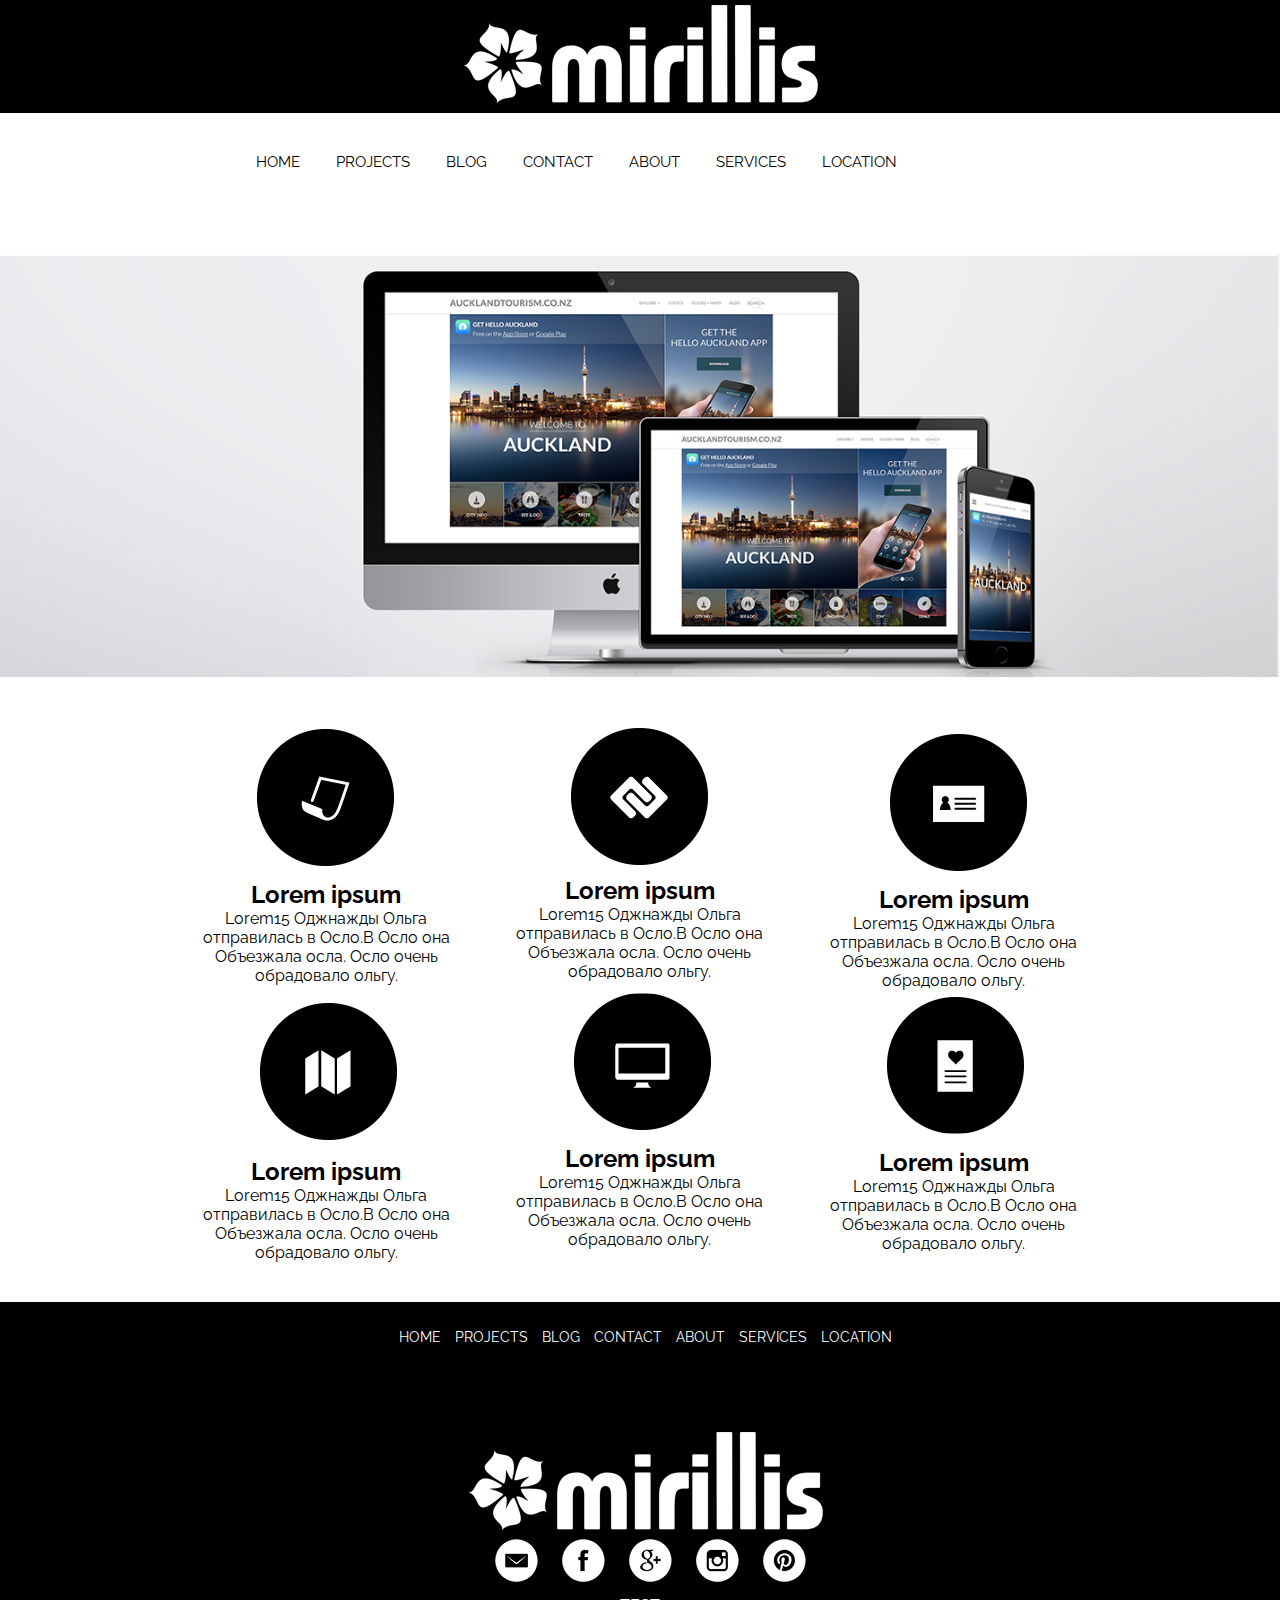
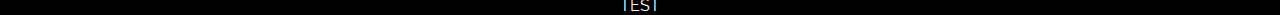
<file: index.html>
<!DOCTYPE html>
<html lang="en">
  <head>
    <meta charset="utf-8">
    <title>Далеко не первая страница!</title>
    <link rel="stylesheet" href="css/style.css">
    <link href="https://fonts.googleapis.com/css?family=Raleway" rel="stylesheet">
  </head>
  <body>
    <header>
      <div class="logo">
        <a href="index.html"><img class="grafficlogo" src="image/logo.png" alt="Logo"></a>
      </div>

      <nav>
        <div class="topnav" id="myTopnav">
          <a href="index.html">HOME</a>
          <a href="projects.html">PROJECTS</a>
          <a href="blog.html">BLOG</a>
          <a href="contact.html">CONTACT</a>
          <a href="about.html">ABOUT</a>
          <a href="services.html">SERVICES</a>
          <a href="location.html">LOCATION</a>
          <a id="menu" href="#" class="icon" >&#9776;</a>
        </div>
      </nav>

    </header>
    <main>
      <img  src="image/web.jpg" alt="WEB" class="mw-100">
      <div class="advantages__container">
        <div class="advantages">
          <div class="advantages__item">
            <img src="image/1.png" alt="">
            <h2>Lorem ipsum </h2>
            <p>Lorem15 Оджнажды Ольга отправилась в Осло.В Осло она Объезжала осла.  Осло очень обрадовало ольгу.</p>
          </div>
          <div class="advantages__item">
            <img src="image/2.png" alt="">
            <h2>Lorem ipsum </h2>
            <p>Lorem15 Оджнажды Ольга отправилась в Осло.В Осло она Объезжала осла.  Осло очень обрадовало ольгу.</p>
          </div>
          <div class="advantages__item">
            <img src="image/3.png" alt="">
            <h2>Lorem ipsum </h2>
            <p>Lorem15 Оджнажды Ольга отправилась в Осло.В Осло она Объезжала осла.  Осло очень обрадовало ольгу.</p>
          </div>
          <div class="advantages__item">
            <img src="image/4.png" alt="">
            <h2>Lorem ipsum </h2>
            <p>Lorem15 Оджнажды Ольга отправилась в Осло.В Осло она Объезжала осла.  Осло очень обрадовало ольгу.</p>
          </div>
          <div class="advantages__item">
            <img src="image/5.png" alt="">
            <h2>Lorem ipsum </h2>
            <p>Lorem15 Оджнажды Ольга отправилась в Осло.В Осло она Объезжала осла.  Осло очень обрадовало ольгу.</p>
          </div>
          <div class="advantages__item">
            <img src="image/6.png" alt="">
            <h2>Lorem ipsum </h2>
            <p>Lorem15 Оджнажды Ольга отправилась в Осло.В Осло она Объезжала осла.  Осло очень обрадовало ольгу.</p>
          </div>
        </div>
      </div>
    </main>

    <footer>
      <nav>
        <a href="index.html">HOME</a>
        <a href="projects.html">PROJECTS</a>
        <a href="blog.html">BLOG</a>
        <a href="contact.html">CONTACT</a>
        <a href="about.html">ABOUT</a>
        <a href="services.html">SERVICES</a>
        <a href="location.html">LOCATION</a>
    </nav>
    <div class="logo">
      <a href="index.html"><img class="grafficlogo" src="image/logo.png" alt="Logo"></a>
    </div>

    <div class="social">
      <a href="#"><img class="social_icon" src="image/social_icon/em.png" alt=""></a>
      <a href="#"><img class="social_icon" src="image/social_icon/face.png" alt=""></a>
      <a href="#"><img class="social_icon" src="image/social_icon/goo.png" alt=""></a>
      <a href="#"><img class="social_icon" src="image/social_icon/inst.png" alt=""></a>
      <a href="#"><img class="social_icon" src="image/social_icon/pint.png" alt=""></a>
    </div>
    <p>TEST </p>
    </footer>



    <script src="js/script.js"></script>
  </body>
</html>
</file>
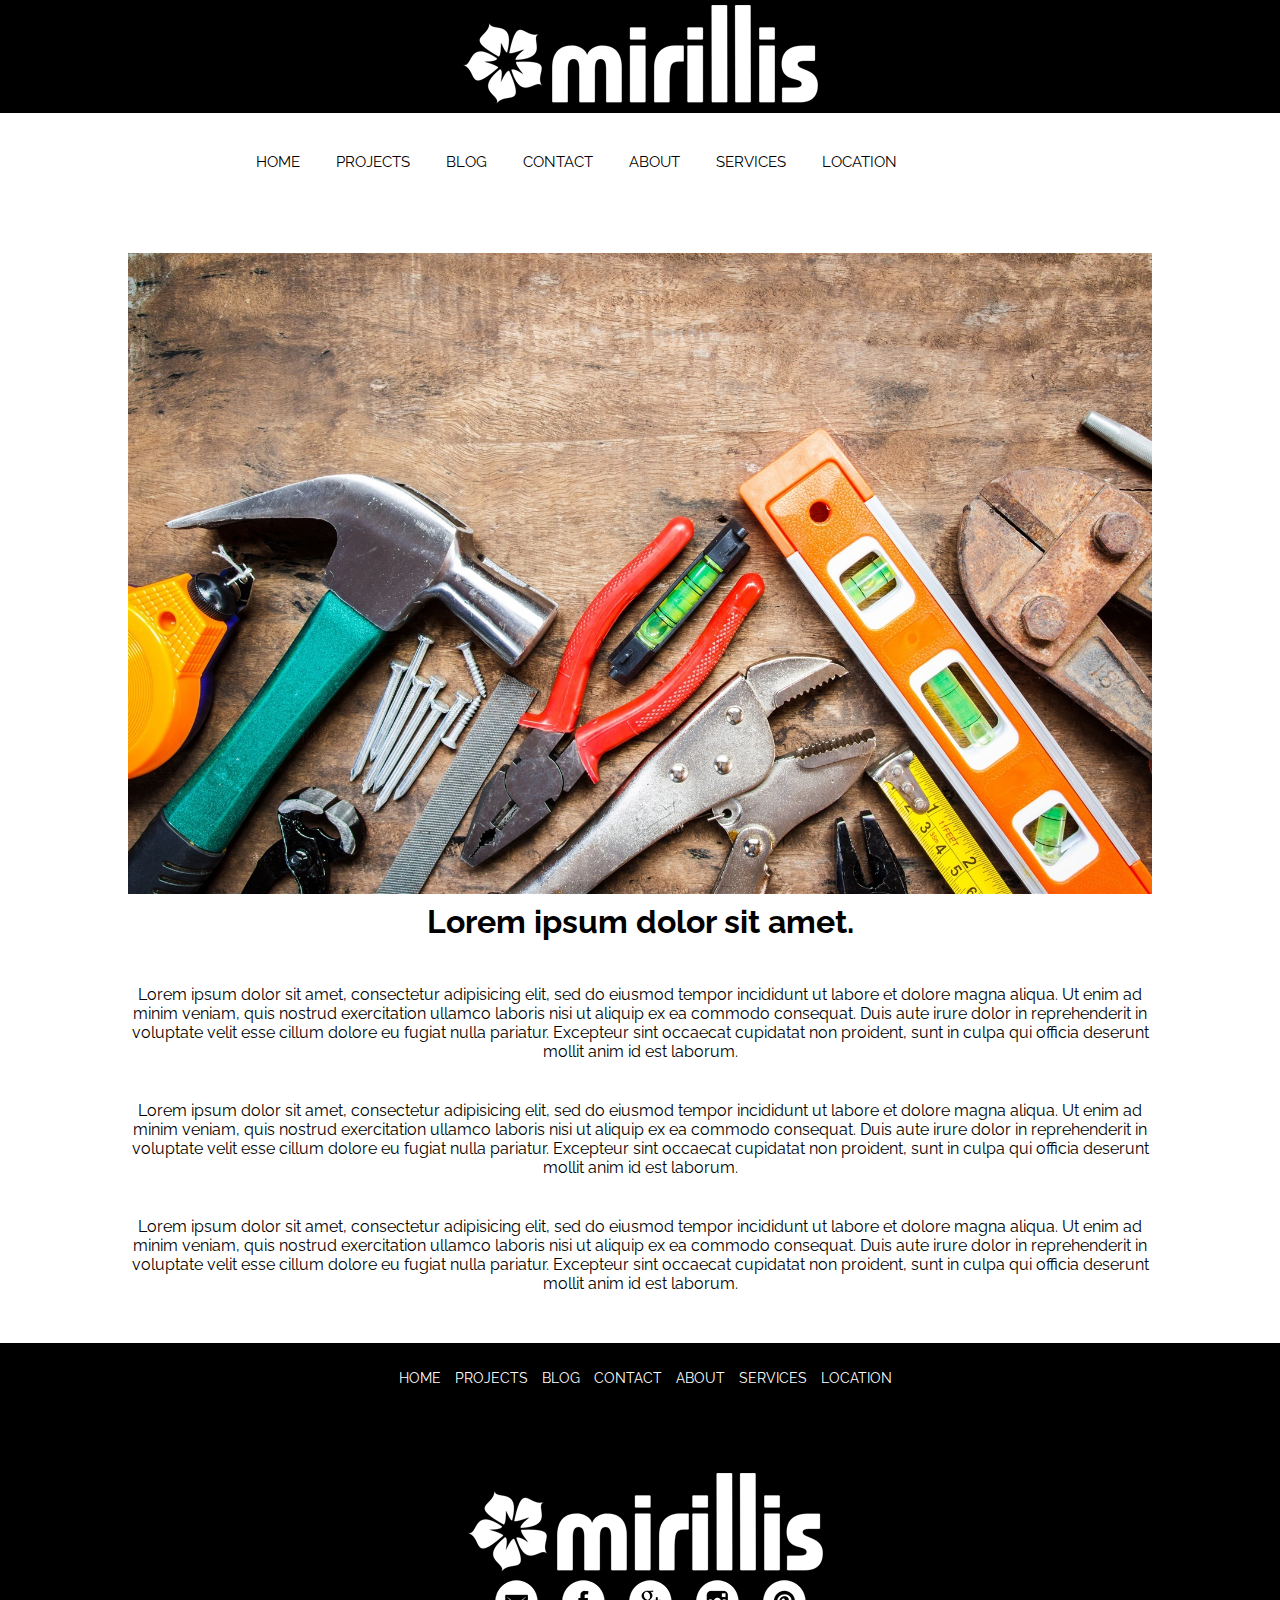
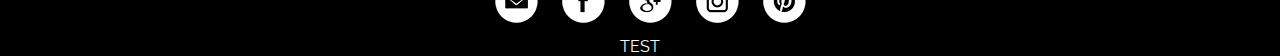
<file: about.html>
<!DOCTYPE html>
<html lang="en">
  <head>
    <meta charset="utf-8">
    <title>Далеко не первая страница!</title>
    <link rel="stylesheet" href="css/style.css">
    <link href="https://fonts.googleapis.com/css?family=Raleway" rel="stylesheet">
  </head>
  <body>
    <header>
      <div class="logo">
        <a href="index.html"><img class="grafficlogo" src="image/logo.png" alt="Logo"></a>
      </div>

      <nav>
        <div class="topnav" id="myTopnav">
          <a href="index.html">HOME</a>
          <a href="projects.html">PROJECTS</a>
          <a href="blog.html">BLOG</a>
          <a href="contact.html">CONTACT</a>
          <a href="about.html">ABOUT</a>
          <a href="services.html">SERVICES</a>
          <a href="location.html">LOCATION</a>
          <a id="menu" href="#" class="icon" >&#9776;</a>
        </div>
      </nav>

    </header>
    <main>
      <div class="about__container">
        <img src="image/about1.jpg" alt="">
        <h1>Lorem ipsum dolor sit amet.</h1>
        <p>Lorem ipsum dolor sit amet, consectetur adipisicing elit, sed do eiusmod tempor incididunt ut labore et dolore magna aliqua. Ut enim ad minim veniam, quis nostrud exercitation ullamco laboris nisi ut aliquip ex ea commodo consequat. Duis aute irure dolor in reprehenderit in voluptate velit esse cillum dolore eu fugiat nulla pariatur. Excepteur sint occaecat cupidatat non proident, sunt in culpa qui officia deserunt mollit anim id est laborum.</p>
        <p>Lorem ipsum dolor sit amet, consectetur adipisicing elit, sed do eiusmod tempor incididunt ut labore et dolore magna aliqua. Ut enim ad minim veniam, quis nostrud exercitation ullamco laboris nisi ut aliquip ex ea commodo consequat. Duis aute irure dolor in reprehenderit in voluptate velit esse cillum dolore eu fugiat nulla pariatur. Excepteur sint occaecat cupidatat non proident, sunt in culpa qui officia deserunt mollit anim id est laborum.</p>
        <p>Lorem ipsum dolor sit amet, consectetur adipisicing elit, sed do eiusmod tempor incididunt ut labore et dolore magna aliqua. Ut enim ad minim veniam, quis nostrud exercitation ullamco laboris nisi ut aliquip ex ea commodo consequat. Duis aute irure dolor in reprehenderit in voluptate velit esse cillum dolore eu fugiat nulla pariatur. Excepteur sint occaecat cupidatat non proident, sunt in culpa qui officia deserunt mollit anim id est laborum.</p>        
      </div>
    </main>

    <footer>
      <nav>
        <a href="index.html">HOME</a>
        <a href="projects.html">PROJECTS</a>
        <a href="blog.html">BLOG</a>
        <a href="contact.html">CONTACT</a>
        <a href="about.html">ABOUT</a>
        <a href="services.html">SERVICES</a>
        <a href="location.html">LOCATION</a>
    </nav>
    <div class="logo">
      <a href="index.html"><img class="grafficlogo" src="image/logo.png" alt="Logo"></a>
    </div>

    <div class="social">
      <a href="#"><img class="social_icon" src="image/social_icon/em.png" alt=""></a>
      <a href="#"><img class="social_icon" src="image/social_icon/face.png" alt=""></a>
      <a href="#"><img class="social_icon" src="image/social_icon/goo.png" alt=""></a>
      <a href="#"><img class="social_icon" src="image/social_icon/inst.png" alt=""></a>
      <a href="#"><img class="social_icon" src="image/social_icon/pint.png" alt=""></a>
    </div>
    <p>TEST </p>
    </footer>



    <script src="js/script.js"></script>
  </body>
</html>
</file>
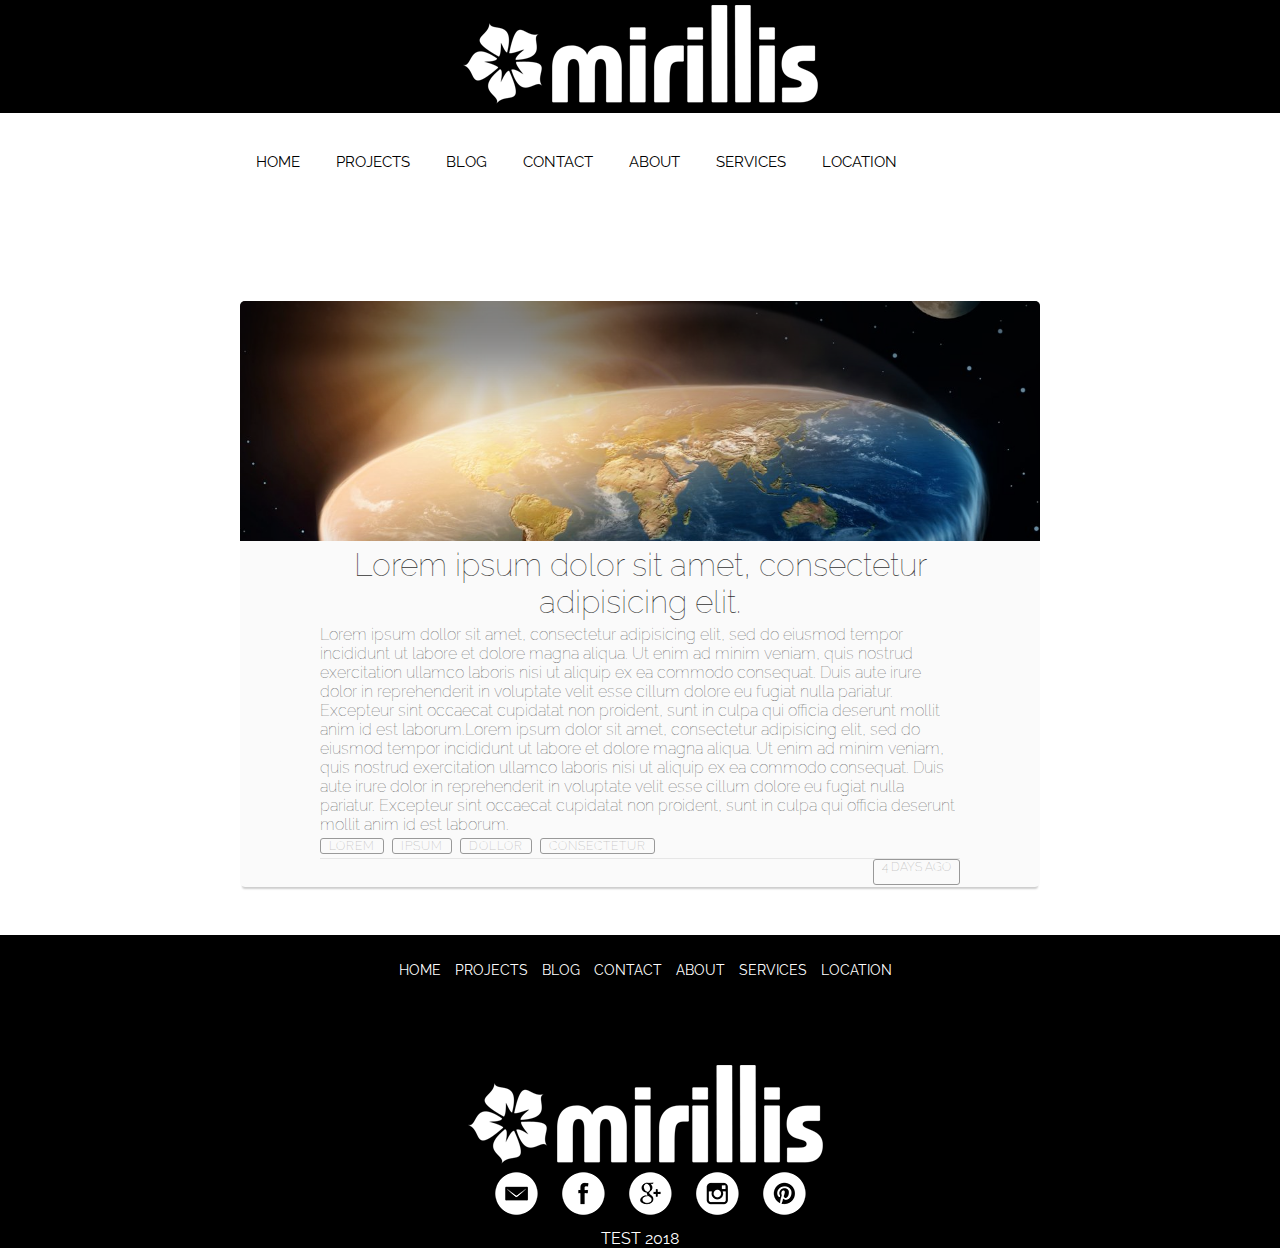
<file: blog.html>
<!DOCTYPE html>
<html lang="en">
  <head>
    <meta charset="utf-8">
    <title>Далеко не первая страница!</title>
    <link rel="stylesheet" href="css/style.css">
    <link href="https://fonts.googleapis.com/css?family=Raleway" rel="stylesheet">
  </head>
  <body>
    <header>
      <div class="logo">
        <a href="index.html"><img class="grafficlogo" src="image/logo.png" alt="Logo"></a>
      </div>

      <nav>
        <div class="topnav" id="myTopnav">
          <a href="index.html">HOME</a>
          <a href="projects.html">PROJECTS</a>
          <a href="blog.html">BLOG</a>
          <a href="contact.html">CONTACT</a>
          <a href="about.html">ABOUT</a>
          <a href="services.html">SERVICES</a>
          <a href="location.html">LOCATION</a>
          <a id="menu" href="#" class="icon" >&#9776;</a>
        </div>
      </nav>

    </header>

    <main class="project">
      <div class="blog-container">
        <div class="blog-header">
          <div class="blog-cover">

          </div>
        </div>
        <div class="blog-body">
          <div class="blog-title">
            <h1><a href="#">Lorem ipsum dolor sit amet, consectetur adipisicing elit.</a></h1>
          </div>
          <div class="blog-text">
            <p>Lorem ipsum dollor sit amet, consectetur adipisicing elit, sed do eiusmod tempor incididunt ut labore et dolore magna aliqua. Ut enim ad minim veniam, quis nostrud exercitation ullamco laboris nisi ut aliquip ex ea commodo consequat. Duis aute irure dolor in reprehenderit in voluptate velit esse cillum dolore eu fugiat nulla pariatur. Excepteur sint occaecat cupidatat non proident, sunt in culpa qui officia deserunt mollit anim id est laborum.Lorem ipsum dolor sit amet, consectetur adipisicing elit, sed do eiusmod tempor incididunt ut labore et dolore magna aliqua. Ut enim ad minim veniam, quis nostrud exercitation ullamco laboris nisi ut aliquip ex ea commodo consequat. Duis aute irure dolor in reprehenderit in voluptate velit esse cillum dolore eu fugiat nulla pariatur. Excepteur sint occaecat cupidatat non proident, sunt in culpa qui officia deserunt mollit anim id est laborum.</p>
          </div>
          <div class="blog-tags">
            <ul>
              <li><a href="#">Lorem</a></li>
              <li><a href="#">ipsum</a></li>
              <li><a href="#">dollor</a></li>
              <li><a href="#">consectetur</a></li>
            </ul>
          </div>
        </div>
        <div class="blog-footer">
          <ul>
            <li class="published-date"> 4 days ago</li>
          </ul>

        </div>
      </div>
    </main>


    <footer>
      <nav>
        <a href="index.html">HOME</a>
        <a href="projects.html">PROJECTS</a>
        <a href="blog.html">BLOG</a>
        <a href="contact.html">CONTACT</a>
        <a href="about.html">ABOUT</a>
        <a href="services.html">SERVICES</a>
        <a href="location.html">LOCATION</a>
    </nav>
    <div class="logo">
      <a href="index.html"><img class="grafficlogo" src="image/logo.png" alt="Logo"></a>
    </div>

    <div class="social">
      <a href="#"><img class="social_icon" src="image/social_icon/em.png" alt=""></a>
      <a href="#"><img class="social_icon" src="image/social_icon/face.png" alt=""></a>
      <a href="#"><img class="social_icon" src="image/social_icon/goo.png" alt=""></a>
      <a href="#"><img class="social_icon" src="image/social_icon/inst.png" alt=""></a>
      <a href="#"><img class="social_icon" src="image/social_icon/pint.png" alt=""></a>
    </div>
    <p>TEST 2018</p>
    </footer>



    <script src="js/script.js"></script>
  </body>
</html>
</file>
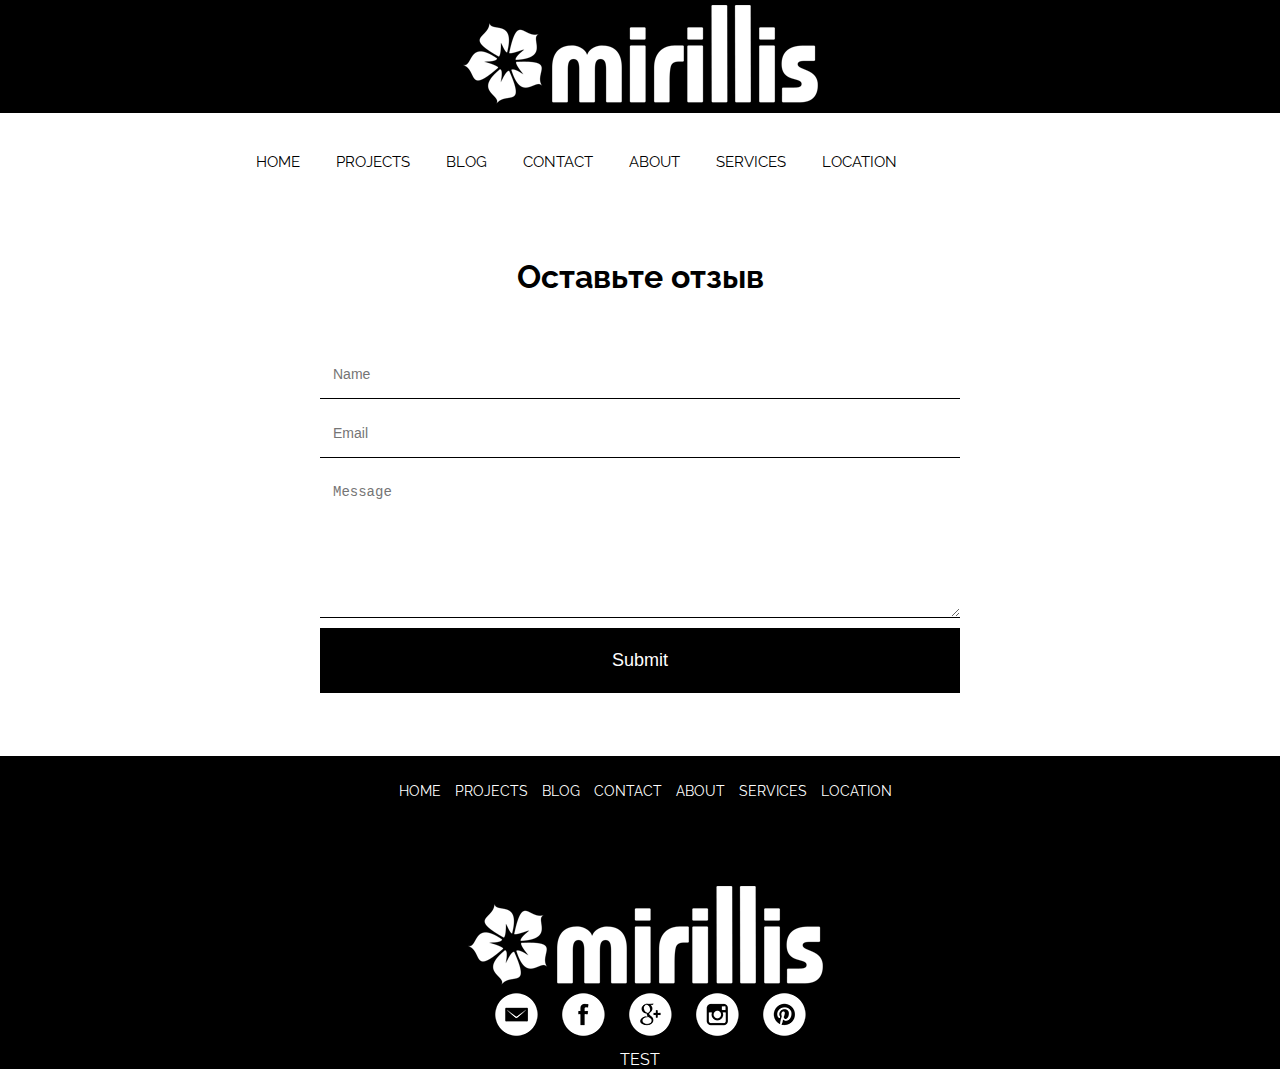
<file: contact.html>
<!DOCTYPE html>
<html lang="en">
  <head>
    <meta charset="utf-8">
    <title>Далеко не первая страница!</title>
    <link rel="stylesheet" href="css/style.css">
    <link href="https://fonts.googleapis.com/css?family=Raleway" rel="stylesheet">
  </head>
  <body>
    <header>
      <div class="logo">
        <a href="index.html"><img class="grafficlogo" src="image/logo.png" alt="Logo"></a>
      </div>

      <nav>
        <div class="topnav" id="myTopnav">
          <a href="index.html">HOME</a>
          <a href="projects.html">PROJECTS</a>
          <a href="blog.html">BLOG</a>
          <a href="contact.html">CONTACT</a>
          <a href="about.html">ABOUT</a>
          <a href="services.html">SERVICES</a>
          <a href="location.html">LOCATION</a>
          <a id="menu" href="#" class="icon" >&#9776;</a>
        </div>
      </nav>

    </header>
    <main>
      <h1>Оставьте отзыв</h1>
      <form class="form" action="index.html" method="post">
        <p><input type="text" name="name" class="feedback-input" placeholder="Name" ></p>
        <p><input type="email" name="email" class="feedback-input" placeholder="Email" ></p>
        <p><textarea name="text" id="comment" placeholder="Message" class="feedback-input"></textarea></p>
        <input type="submit" class="button-submit" value="Submit">
        <div class="ease"></div>


      </form>
    </main>

    <footer>
      <nav>
        <a href="index.html">HOME</a>
        <a href="projects.html">PROJECTS</a>
        <a href="blog.html">BLOG</a>
        <a href="contact.html">CONTACT</a>
        <a href="about.html">ABOUT</a>
        <a href="services.html">SERVICES</a>
        <a href="location.html">LOCATION</a>
    </nav>
    <div class="logo">
      <a href="index.html"><img class="grafficlogo" src="image/logo.png" alt="Logo"></a>
    </div>

    <div class="social">
      <a href="#"><img class="social_icon" src="image/social_icon/em.png" alt=""></a>
      <a href="#"><img class="social_icon" src="image/social_icon/face.png" alt=""></a>
      <a href="#"><img class="social_icon" src="image/social_icon/goo.png" alt=""></a>
      <a href="#"><img class="social_icon" src="image/social_icon/inst.png" alt=""></a>
      <a href="#"><img class="social_icon" src="image/social_icon/pint.png" alt=""></a>
    </div>
    <p>TEST </p>
    </footer>



    <script src="js/script.js"></script>
  </body>
</html>
</file>
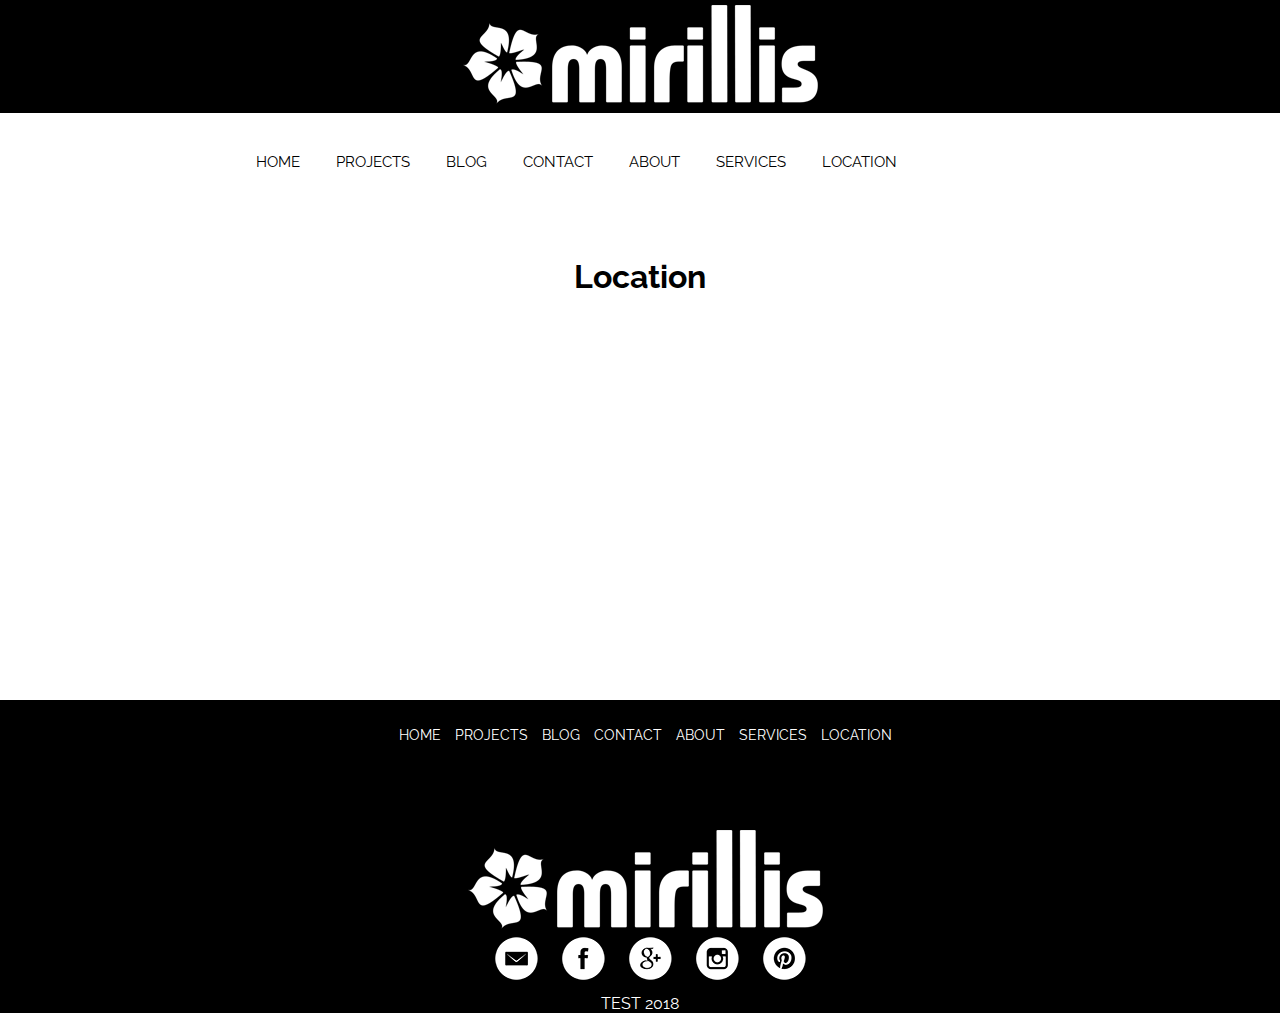
<file: location.html>
<!DOCTYPE html>
<html lang="en">
  <head>
    <meta charset="utf-8">
    <title>Далеко не первая страница!</title>
    <link rel="stylesheet" href="css/style.css">
    <link href="https://fonts.googleapis.com/css?family=Raleway" rel="stylesheet">
    <script src="https://api-maps.yandex.ru/2.1/?apikey=ac7f2c53-de51-4606-90fe-c329b1d493ae&lang=ru_RU"></script>
  </head>
  <body>
    <header>
      <div class="logo">
        <a href="index.html"><img class="grafficlogo" src="image/logo.png" alt="Logo"></a>
      </div>

      <nav>
        <div class="topnav" id="myTopnav">
          <a href="index.html">HOME</a>
          <a href="projects.html">PROJECTS</a>
          <a href="blog.html">BLOG</a>
          <a href="contact.html">CONTACT</a>
          <a href="about.html">ABOUT</a>
          <a href="services.html">SERVICES</a>
          <a href="location.html">LOCATION</a>
          <a id="menu" href="#" class="icon" >&#9776;</a>
        </div>
      </nav>

    </header>
    <main>
      <h1>Location</h1>
      <div class="map" id = "map">

      </div>
    </main>


    <footer>
      <nav>
        <a href="index.html">HOME</a>
        <a href="projects.html">PROJECTS</a>
        <a href="blog.html">BLOG</a>
        <a href="contact.html">CONTACT</a>
        <a href="about.html">ABOUT</a>
        <a href="services.html">SERVICES</a>
        <a href="location.html">LOCATION</a>
    </nav>
    <div class="logo">
      <a href="index.html"><img class="grafficlogo" src="image/logo.png" alt="Logo"></a>
    </div>

    <div class="social">
      <a href="#"><img class="social_icon" src="image/social_icon/em.png" alt=""></a>
      <a href="#"><img class="social_icon" src="image/social_icon/face.png" alt=""></a>
      <a href="#"><img class="social_icon" src="image/social_icon/goo.png" alt=""></a>
      <a href="#"><img class="social_icon" src="image/social_icon/inst.png" alt=""></a>
      <a href="#"><img class="social_icon" src="image/social_icon/pint.png" alt=""></a>
    </div>
    <p>TEST 2018</p>
    </footer>



    <script src="js/script.js"></script>
    <script src="js/yamaps.js"></script>
  </body>
</html>
</file>
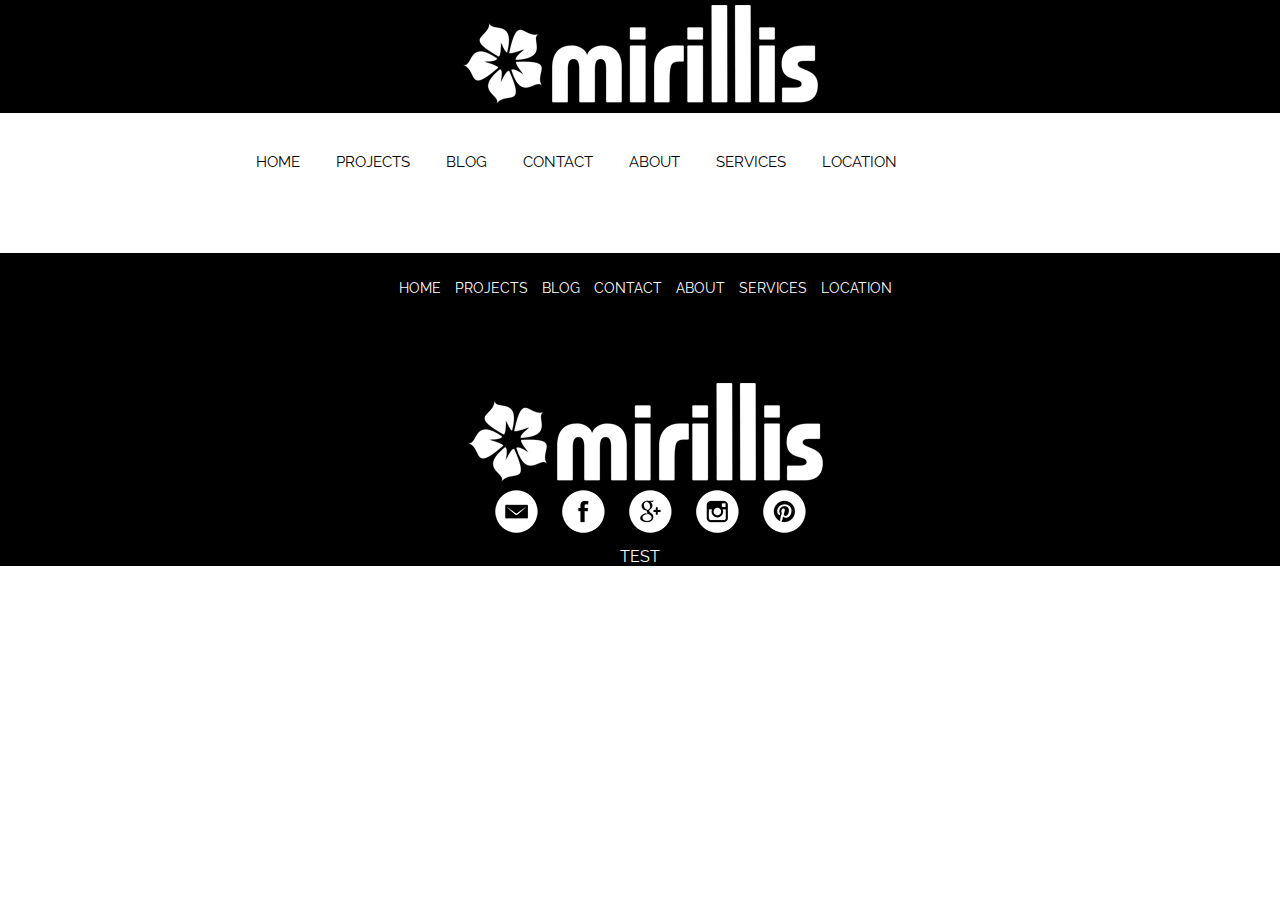
<file: services.html>
<!DOCTYPE html>
<html lang="en">
  <head>
    <meta charset="utf-8">
    <title>Далеко не первая страница!</title>
    <link rel="stylesheet" href="css/style.css">
    <link href="https://fonts.googleapis.com/css?family=Raleway" rel="stylesheet">
  </head>
  <body>
    <header>
      <div class="logo">
        <a href="index.html"><img class="grafficlogo" src="image/logo.png" alt="Logo"></a>
      </div>

      <nav>
        <div class="topnav" id="myTopnav">
          <a href="index.html">HOME</a>
          <a href="projects.html">PROJECTS</a>
          <a href="blog.html">BLOG</a>
          <a href="contact.html">CONTACT</a>
          <a href="about.html">ABOUT</a>
          <a href="services.html">SERVICES</a>
          <a href="location.html">LOCATION</a>
          <a id="menu" href="#" class="icon" >&#9776;</a>
        </div>
      </nav>

    </header>
    <main>
    
    </main>

    <footer>
      <nav>
        <a href="index.html">HOME</a>
        <a href="projects.html">PROJECTS</a>
        <a href="blog.html">BLOG</a>
        <a href="contact.html">CONTACT</a>
        <a href="about.html">ABOUT</a>
        <a href="services.html">SERVICES</a>
        <a href="location.html">LOCATION</a>
    </nav>
    <div class="logo">
      <a href="index.html"><img class="grafficlogo" src="image/logo.png" alt="Logo"></a>
    </div>

    <div class="social">
      <a href="#"><img class="social_icon" src="image/social_icon/em.png" alt=""></a>
      <a href="#"><img class="social_icon" src="image/social_icon/face.png" alt=""></a>
      <a href="#"><img class="social_icon" src="image/social_icon/goo.png" alt=""></a>
      <a href="#"><img class="social_icon" src="image/social_icon/inst.png" alt=""></a>
      <a href="#"><img class="social_icon" src="image/social_icon/pint.png" alt=""></a>
    </div>
    <p>TEST </p>
    </footer>



    <script src="js/script.js"></script>
  </body>
</html>
</file>
<file: css/style.css>
*{
  margin: 0;
  padding: 0;
}

a{
  text-decoration: none;

}
h1{
  margin: auto;
  text-align: center;
  padding: 5px;
}

li{
  text-decoration: none;
  list-style: none;

}

body{
  font-family: 'Raleway', sans-serif;
}

.logo{
  background: #000;
  width: 100%;
  display: flex;
  justify-content: center;
}

.grafficlogo{
  padding: 5px;
  max-width: 100%;
  box-sizing: border-box;
}
nav{
  margin: auto;
  width: 800px;
  height: 100px;
}

.topnav{
  background-color: white;
  font-size: 14px;
  margin-top: 40px;
}

.topnav a{
  color: black;
  text-align: center;
  padding: 14px 16px;
  font-size: 15px;
}

.topnav a:hover{
  border-bottom: 2px solid black;
}

.topnav .icon{
  display: none;
}

.mw-100{
  max-width: 100%;

}

.advantages__container{
  display: flex;
  justify-content: center;
}

.advantages{
  padding-top: 40px;
  padding-bottom: 40px;
  width: 70%;
  display: flex;
  justify-content: space-between;
  text-align: center;
  flex-wrap: wrap;

}

.advantages__item{
  width: 30%;
}



footer{
  width: 100%;
  height: auto;
  background: black;
  margin: 0 auto;
  text-align: center;
  padding-top: 25px;


}

footer a{
  color: white;
  font-size: 14px;
  margin-left: 10px;
}

footer p{
  color: white;

}

footer nav a:hover{
  border-bottom: 1px solid white;
}

.social img{
  margin-left: 10px;
  margin-bottom: 10px;
}

.social img:hover{
  background: #494949;
  border-radius: 50%;

}

.gallery{
  width: 70%;
  margin: auto;
  display: flex;
  flex-wrap: wrap;
  margin-bottom: 50px;

}


.phot-itm{
  width: 25%;
}

.phot-itm img{
  box-sizing: border-box;
  max-width: 100%;
  opacity: 0.7;
}

.phot-itm img:hover{
  opacity: 1;
}


.blog-container{
  background: #fafafa;
  border-radius: 5px;
  box-shadow: rgba(0, 0, 0, 0.2) 0 4px 2px -2px;
  font-weight: 100;
  margin: 48px auto;
  width: 50rem;
}

.blog-container a:hover{
  border-color: #ff4d4d;
  color: #ff4d4d;

}

.blog-cover{
  background: url(../image/world.jpg);
  background-size: cover;
  border-radius: 5px 5px 0 0;
  height: 15rem;
  box-shadow: inset rgba(0, 0, 0, 0.5) 0 64px 64px 16px;
}

.blog-body{
  margin: 0 auto;
  width: 80%;
}

.blog-title h1 a{
  color: #333;
  font-weight: 100;
}

.blog-text p{
  color: #4d4d4d;
}

.blog-tags ul{
  display: flex;
  flex-direction: row;
  flex-wrap: wrap;
  list-style: none;
  padding-left: 0;
}

.blog-tags li + li{
  margin-left: .5rem;
}

.blog-tags a{
  border: 1px solid #999999;
  border-radius: 3px;
  color: #999999;
  font-size: .75rem;
  height: 1.5rem;
  line-height: 1.5rem;
  letter-spacing: 1px;
  padding: 0 .5rem;
  text-align: center;
  text-transform: uppercase;
  white-space: nowrap;
  width: 5rem;
}


.blog-footer{
  border-top: 1px solid #e6e6e6;
  margin: 0 auto;
  padding-bottom: .125rem;
  width: 80%;
}

.blog-footer ul{
  list-style: none;
  display: flex;
  flex: row wrap;
  justify-content: flex-end;
  padding-left: 0;
}

.blog-footer li{
  color: #999999;
  font-size: .75rem;
  height: 1.5rem;
  text-align: center;
  text-transform: uppercase;
  position: relative;
  white-space: nowrap;
}

.published-date{
  border: 1px solid #999999;
  border-radius: 3px;
  padding: 0 .5rem;
}

.map{
  width: 100%;
  height: 400px;
  margin: auto;

}

.form{
  width: 50%;
  margin: 50px auto;

}

.feedback-input{
  color: black;
  font-weight: 300;
  font-size: 14px;
  line-height: 22px;
  background-color: #fff;
  padding: 13px;
  margin-bottom: 10px;
  width: 100%;
  -webkit-box-sizing: border-box;
  -moz-box-sizing: border-box;
  box-sizing: border-box;
  border: 0px solid transparent;
  border-bottom: 1px solid #000;
}

textarea{
  width: 100%;
  height: 150px;
  resize: vertical;
}

.button-submit{
  float: left;
  width: 100%;
  border: 0px solid transparent;
  cursor: pointer;
  background-color: #000;
  color: white;
  font-size: 18px;
  padding-top: 22px;
  padding-bottom: 22px;
  transition: all 0.3s;
  margin-top: -4px;
  font-weight: 300;
}

.button-submit:hover{
  background-color: #fff;
  color: #000;
  border: 1px solid #000;
}

.ease{
  width: 0;
  height: 74px;
  background-color: #fbfbfb;
  transition: .3s ease;
}

.about__container{
  width: 80%;
  margin: 50px auto;
  text-align: center;
}

.about__container img{
  max-width: 100%;
  margin-top: -50px;
}

.about__container p{
  margin-top: 40px;
}

@media screen and (max-width: 768px) {
  .topnav a:not(:first-child){
    display: none;
  }
  .topnav a.icon{
    float: right;
    margin-top: -17px;
    display: block;
    color: black;
  }
  nav{
    width: 100%;
    height: 50px;
  }
  .topnav.responsive{
    position: relative;
  }
  .topnav.responsive a.icon{
    position: absolute;
    right: 0;
    top: 0;

  }
  .topnav.responsive a{
    float: none;
    display: block;
    text-align: left;
  }

  .advantages__item{
    width: 45%;
  }

  .phot-itm{
    width: 45%;
    margin-left: 10px;
  }

  .blog-container{
    width: 28rem;
  }


}



@media screen and (max-width: 420px){
    .advantages{
      flex-direction: column;
    }
    .advantages__item{
      width: 100%;
    }

    .project{
      display: flex;
      justify-content: center;
      align-items: center;

    }

    .gallery{
      width: auto;;
      margin: auto;
    }

    .phot-itm{
      width: 70%;
      margin: 0 auto;
    }

    .blog-container{
      width: 19rem;
    }
}
</file>
